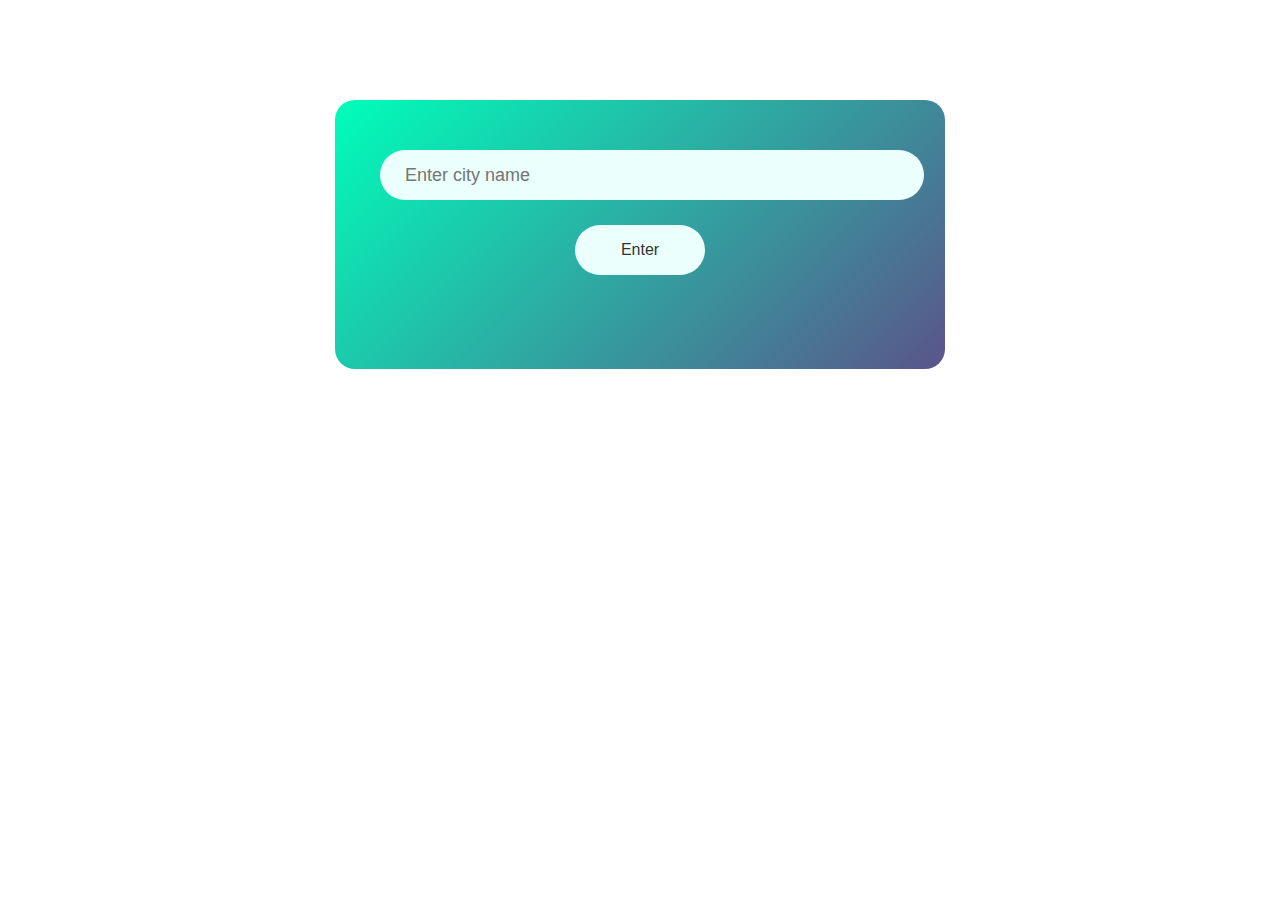
<file: index.html>
<!DOCTYPE html>
<html lang="en">
<head>
    <meta charset="UTF-8">
    <title>Weather App</title>
    <link rel="stylesheet" href="style.css">
</head>
<body>
<div class="top-error" id="topError"></div>

<div class="card">
    <div class="search">
        <input type="text" placeholder="Enter city name" spellcheck="false">
        <button class="enter-btn">Enter</button>
        <p class="error-msg"></p>
    </div>
</div>
<script>
    const apiKey = "9d7bc2870b3d64bf7e973d4441f0b1f1";
    const searchBox = document.querySelector(".search input");
    const searchBtn = document.querySelector(".search button");
    const topError = document.getElementById("topError");

    function showError(message) {
        topError.innerHTML = `
            <span class="wrong-mark">✖</span>
            <span class="error-text">${message}</span>
        `;
        topError.style.display = "flex";

        setTimeout(() => {
            topError.style.display = "none";
        }, 3000);
    }

    async function validateAndGo() {
        const city = searchBox.value.trim();

        
        if (city === "") {
            showError("Please enter your city");
            return;
        }

        try {
            const apiUrl =
              `https://api.openweathermap.org/data/2.5/weather?q=${city}&appid=${apiKey}`;

            const response = await fetch(apiUrl);


            if (!response.ok) {
                showError("City not found, check once");
                return;
            }


            window.location.href = "weather.html?city=" + city;

        } catch (error) {
            showError("City not found, check once");
        }
    }

    searchBtn.addEventListener("click", validateAndGo);

    searchBox.addEventListener("keyup", (e) => {
        if (e.key === "Enter") {
            validateAndGo();
        }
    });
</script>


</body>
</html>
</file>
<file: style.css>
.hidden {
    display: none;
}

.weather-icon {
    width: 150px;
    height: auto;
}

.card {
    width: 95%;
    max-width: 520px;
    margin: 100px auto 0;
    padding: 50px 45px;
    border-radius: 20px;
    text-align: center;
    color: #fff;

    background: linear-gradient(135deg, #00feba, #5b548a);

}

.search {
    width: 100%;
    display: flex;
    flex-direction: column;
    gap: 25px;
}
.search input {
    width: 95%;
    height: 50px;         
    border: 0;
    outline: 0;
    background: #ebfffc;
    color: #555;
    padding: 0 25px;
    border-radius: 25px;
    font-size: 18px;
    margin: 0 auto;
}
.search button {
    width: 25%;
    border: none;
    outline: none;
    background: #ebfffc;
    color: #333;
    border-radius: 25px;
    margin: 0 auto;
    height: 50px;
    cursor: pointer;
    font-size: 16px;
    font-weight: 500;
}
.search button:hover {
    background: #008000;   
    color: #ffffff;
    transition: 0.3s ease;
}

.weather h1 {
    font-size: 80px;
    font-weight: 500;
}
.weather h2 {
    font-size: 45px;
    font-weight: 400;
    margin-top: -10px;
}
.details {
    display: flex;
    align-items: center;
    justify-content: space-between;
    padding: 0 20px;
    margin-top: 50px;
}
.col {
    display: flex;
    align-items: center;
    gap: 12px;
    text-align: left;
}
.col img {
    width: 40px;
    margin-right: 10px;
}
.humidity, .wind {
    font-size: 28px;
    margin-top: -6px;
}
.weather-type {
    font-size: 22px;
    margin-top: 8px;
    text-transform: capitalize;
}
.back-btn {
    display: block;
    margin: 25px auto 0;
    width: 25%;
    height: 50px;
    border: none;
    outline: none;
    background: #ebfffc;
    color: #333;
    border-radius: 25px;
    font-size: 16px;
    font-weight: 500;
    cursor: pointer;
}

.back-btn:hover {
    background: #008000;
    color: #fff;
    transition: 0.3s ease;
}
.error-msg {
    color: #ffdddd;
    font-size: 14px;
    margin-top: 5px;
}

body {
    background: url("https://images.pexels.com/photos/18780416/pexels-photo-18780416.jpeg") no-repeat center center fixed;
    background-size: cover;
}
.top-error {
    position: fixed;
    top: 15px;
    left: 50%;
    transform: translateX(-50%);
    background: #ffffff;        
    padding: 16px 26px;         
    border-radius: 10px;
    display: none;
    align-items: center;
    gap: 14px;
    z-index: 1000;
    box-shadow: 0 6px 15px rgba(0,0,0,0.25);
}


.wrong-mark {
    color: red;
    font-size: 32px;            
    font-weight: bold;
}


.error-text {
    font-size: 18px;            
    font-weight: 500;
    color: #333;
}
</file>
